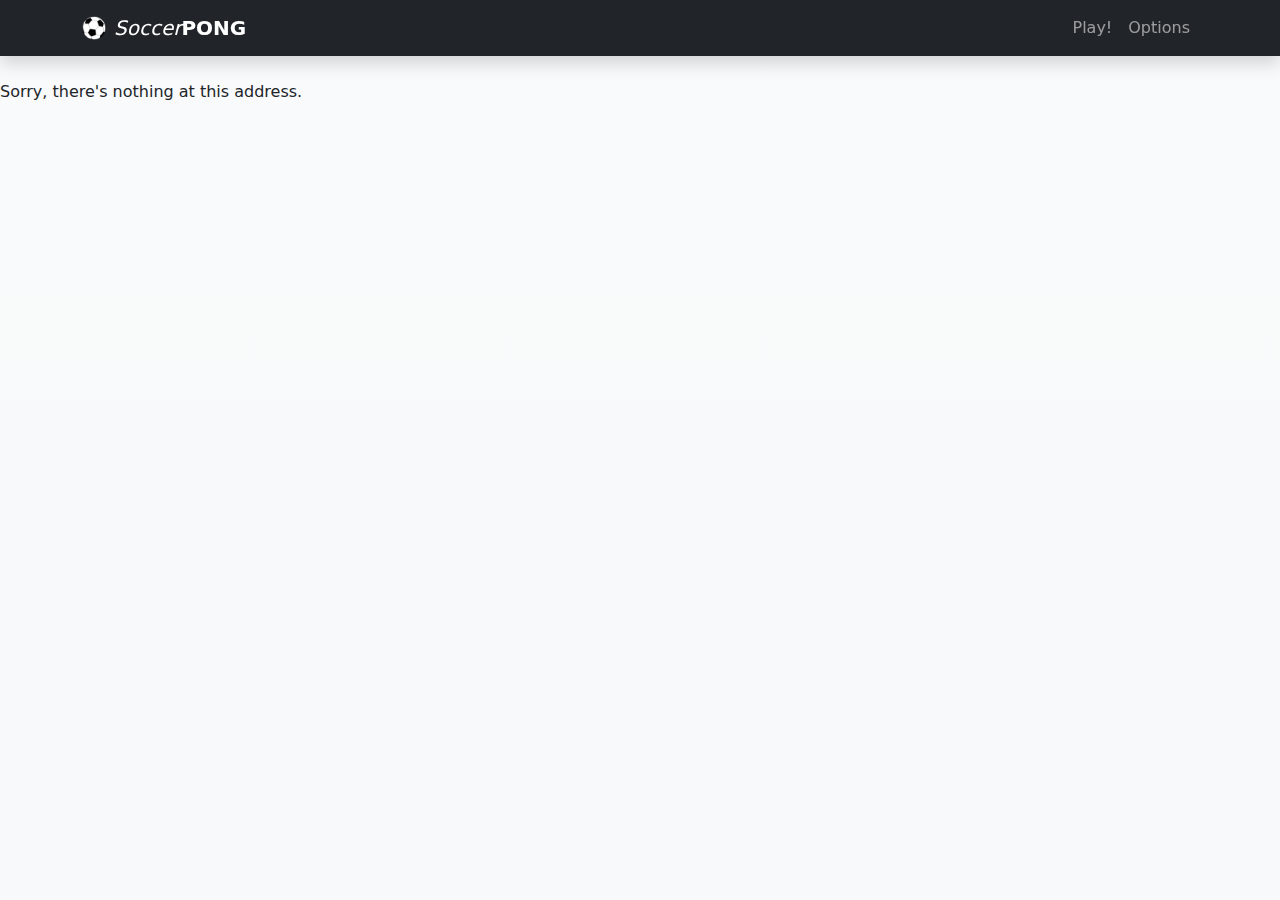
<file: wwwroot/index.html>
<!DOCTYPE html>
<html lang="en-US">
  <head>
    <meta charset="utf-8" />
    <meta name="viewport" content="width=device-width, initial-scale=1.0, maximum-scale=1.0, user-scalable=no" />
    <title>SoccerPONG</title>
    <base href="/" />
    <link href="favicon.png" rel="icon" type="image/png" >
    <link href="lib/bootstrap/css/bootstrap.min.css" rel="stylesheet" />
    <link href="css/pong.game.css" rel="stylesheet" >
  </head>
  <body>
    <div id="app">Loading...</div>
    <script src="_framework/blazor.webassembly.js"></script>
    <script src="lib/bootstrap/js/bootstrap.bundle.min.js"></script>
  </body>
</html>
</file>
<file: wwwroot/css/pong.game.css>
.pong-game-pitch,
.pong-game-paddle,
.pong-game-ball {
  box-sizing: border-box;
  padding: 0;
  margin: 0;
}

.pong-game-pitch {
  position: relative;
  background-image: url("../images/pitch.jpeg");
  background-repeat: no-repeat;
  background-size: 100% 100%;
  border-radius: 4px;
  margin: auto;
}

.pong-game-modal {
  position: absolute;
  background-color: rgba(0, 0, 0, 75%);
  border-radius: 4px;
  display: flex;
  justify-content: center;
  align-items: center;
  width: 100%;
  height: 100%;
}

.pong-game-modal > a {
  margin: 24px;
  z-index: 1;
}

.pong-game-modal-title {
  position: absolute;
  left: 0;
  right: 0;
  top: 0;
  bottom: 50%;
  color: white;
  display: flex;
  justify-content: center;
  align-items: center;
}

.pong-game-paddle {
  position: absolute;
  background-color: white;
  box-shadow: 10px 10px 10px rgba(0, 0, 0, 0.5);
  border-radius: 4px;
  transition: top 0.1s;
  transform: translate(-50%, -50%);
}

.pong-game-ball {
  position: absolute;
  box-shadow: 10px 10px 10px rgba(0, 0, 0, 0.5);
  transform: translate(-50%, -50%);
}

.pong-game-ball-img {
  background-image: url("../images/ball.png");
  background-repeat: no-repeat;
  background-size: 100% 100%;
  width: 100%;
  height: 100%;
}

.pong-game-scoreboard {
  display: flex;
  justify-content: center;
  align-items: baseline;
  margin: 0 auto;
}

.pong-game-scoreboard-l-sco {
  flex: 0 0 80px;
  text-align: right;
}

.pong-game-scoreboard-l-txt {
  flex: 1 1 100px;
  text-align: left;
}

.pong-game-scoreboard-c {
  flex: 0 0 20px;
  text-align: center;
}

.pong-game-scoreboard-r-sco {
  flex: 0 0 80px;
  text-align: left;
}

.pong-game-scoreboard-r-txt {
  flex: 1 1 100px;
  text-align: right;
}
</file>
